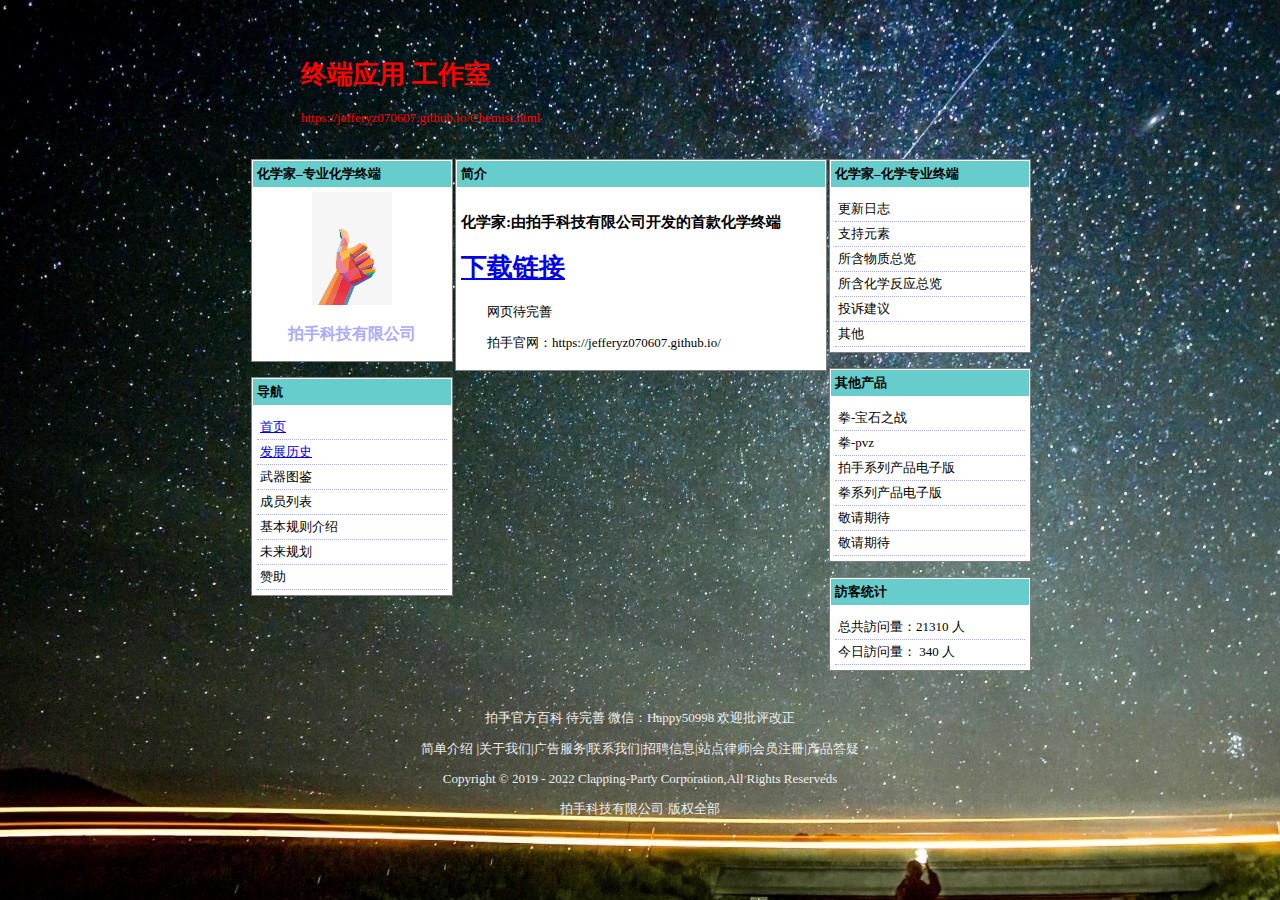
<file: Chemist.html>
<!DOCTYPE html>
<html xmlns="https://jefferyz070607.github.io/" lang="en">

<head>
    <meta http-equiv="Content-Type" content="text/html; charset=utf-8" />
    <title>化学家–专业化学终端</title>
    <link href="clap.css" rel="stylesheet" type="text/css" />
</head>

<body>
    <div class="container">
        <div class="header">
            <h1>
                <font color="red">终端应用 工作室</font>
            </h1>
            <p>
                <font color="red">https://jefferyz070607.github.io/Chemist.html</font>
            </p>
        </div>
        <div class="content">
            <div class="sidebarLeft">
                <div class="frame">
                    <div class="title">化学家–专业化学终端</div>
                    <div style="text-align: center;">
                        <img src="images/bbq.jpeg" width="80px" />
                        <p style="font-size: 1.2em;color: #aaf;font-weight: bold;">拍手科技有限公司</p>
                    </div>
                </div>
                <div class="frame">
                    <div class="title">导航</div>
                    <ul class="list">
                        <li><a href="https://jefferyz070607.github.io/">首页</a></li>
                        <li><a href="clap-history.html">发展历史</a></li>
                        <li>武器图鉴</li>
                        <li>成员列表</li>
                        <li>基本规则介绍</li>
                        <li>未来规划</li>
                        <li>赞助</li>
                    </ul>
                </div>
            </div>
            <div class="sidebarRight">
                <div class="frame">
                    <div class="title">化学家–化学专业终端</div>
                    <ul class="list">
                        <li>更新日志</li>
                        <li>支持元素</li>
                        <li>所含物质总览</li>
                        <li>所含化学反应总览</li>
                        <li>投诉建议</li>
                        <li>其他</li>
                    </ul>
                </div>
                <div class="frame">
                    <div class="title">其他产品</div>
                    <ul class="list">
                        <li>拳-宝石之战</li>
                        <li>拳-pvz</li>
                        <li>拍手系列产品电子版</li>
                        <li>拳系列产品电子版</li>
                        <li>敬请期待</li>
                        <li>敬请期待</li>
                    </ul>
                </div>
                <div class="frame">
                    <div class="title">訪客统计</div>
                    <ul class="list">
                        <li>总共訪问量：21310 人</li>
                        <li>今日訪问量： 340 人</li>
                    </ul>
                </div>
            </div>
            <div class="mainContent">
                <div class="frame">
                    <div class="title">简介</div>
                    <div style="padding: 5px;">
                        <h3>化学家:由拍手科技有限公司开发的首款化学终端</h3>
                        <h1><a href="https://jefferyz070607.github.io/Chemist_v0.0.zip">下载链接</a></h1>
                        <p style="text-indent: 2em;">网页待完善

                        </p>
                        <p style="text-indent: 2em;">拍手官网：https://jefferyz070607.github.io/</p>
                    </div>
                </div>
            </div>
            <div class="footer">
                <p>拍手官方百科 待完善 微信：Happy50998 欢迎批评改正</p>
                <p>简单介绍 |关于我们|广告服务|联系我们|招聘信息|站点律师|会员注冊|产品答疑 </p>
                <p>Copyright &copy; 2019 - 2022 Clapping-Party Corporation,All Rights Reserveds</p>
                <p>拍手科技有限公司 版权全部</p>
            </div>
        </div>
    </div>
</body>

</html>
</file>
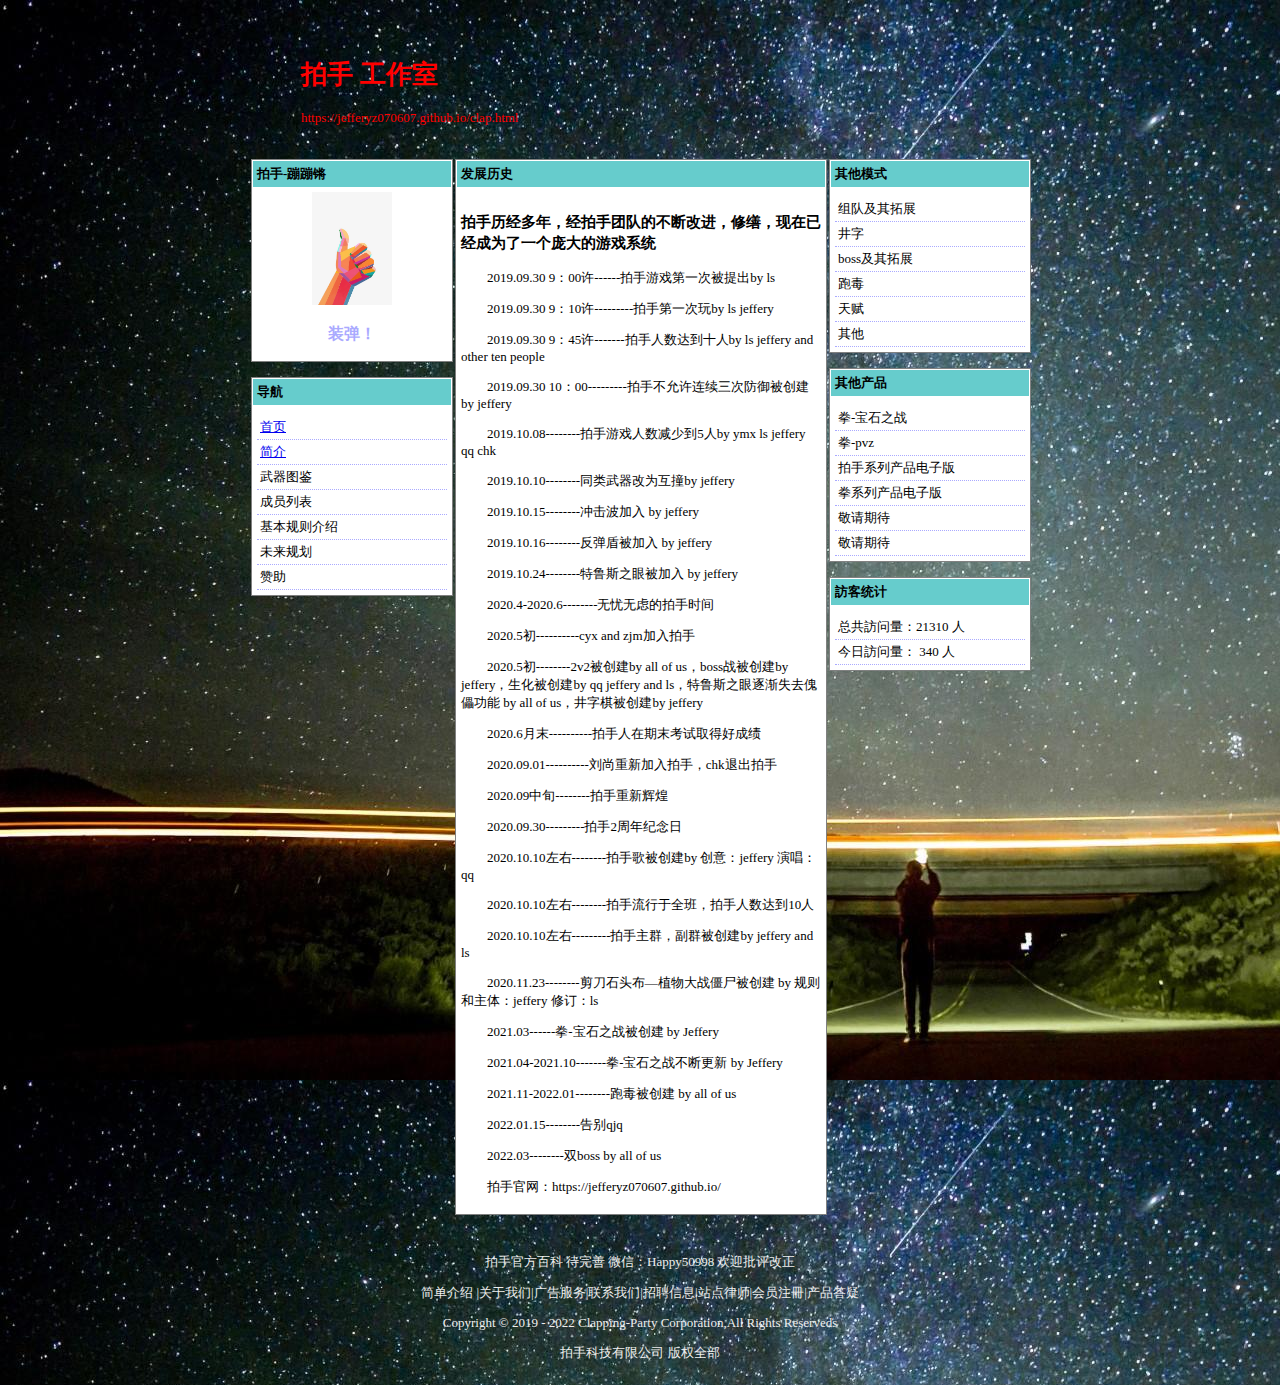
<file: clap-history.html>
<!DOCTYPE html>
<html xmlns="https://jefferyz070607.github.io/" lang="en">
<head>
<meta http-equiv="Content-Type" content="text/html; charset=utf-8" />
<title>拍手-蹦蹦锵</title>
<link href="clap.css" rel="stylesheet" type="text/css" />
</head>
<body>
<div class="container">
<div class="header">
<h1><font color="red">拍手 工作室</font></h1>
<p><font color="red">https://jefferyz070607.github.io/clap.html</font></p>
</div>
<div class="content">
<div class="sidebarLeft">
<div class="frame">
<div class="title">拍手-蹦蹦锵</div>
<div style="text-align: center;">
<img src="images/bbq.jpeg" width="80px"/>
<p style="font-size: 1.2em;color: #aaf;font-weight: bold;">装弹！</p>
</div>
</div>
<div class="frame">
<div class="title">导航</div>
<ul class="list">
<li><a href="https://jefferyz070607.github.io/">首页</a></li>
<li><a href="clap.html">简介</a></li>
<li>武器图鉴</li>
<li>成员列表</li>
<li>基本规则介绍</li>
<li>未来规划</li>
<li>赞助</li>
</ul>
</div>
</div>
<div class="sidebarRight">
<div class="frame">
<div class="title">其他模式</div>
<ul class="list">
<li>组队及其拓展</li>
<li>井字</li>
<li>boss及其拓展</li>
<li>跑毒</li>
<li>天赋</li>
<li>其他</li>
</ul>
</div>
<div class="frame">
<div class="title">其他产品</div>
<ul class="list">
<li>拳-宝石之战</li>
<li>拳-pvz</li>
<li>拍手系列产品电子版</li>
<li>拳系列产品电子版</li>
<li>敬请期待</li>
<li>敬请期待</li> 
</ul>
</div>
<div class="frame">
<div class="title">訪客统计</div>
<ul class="list">
<li>总共訪问量：21310 人</li>
<li>今日訪问量： 340 人</li>
</ul>
</div>
</div>
<div class="mainContent">
<div class="frame">
<div class="title">发展历史</div>
<div style="padding: 5px;">
<h3>拍手历经多年，经拍手团队的不断改进，修缮，现在已经成为了一个庞大的游戏系统</h3>
<p style="text-indent: 2em;">2019.09.30 9：00许------拍手游戏第一次被提出by ls
<p style="text-indent: 2em;">2019.09.30 9：10许---------拍手第一次玩by ls jeffery
<p style="text-indent: 2em;">2019.09.30 9：45许-------拍手人数达到十人by ls jeffery and other ten people
<p style="text-indent: 2em;">2019.09.30 10：00---------拍手不允许连续三次防御被创建 by jeffery
<p style="text-indent: 2em;">2019.10.08--------拍手游戏人数减少到5人by ymx ls jeffery qq chk
<p style="text-indent: 2em;">2019.10.10--------同类武器改为互撞by jeffery
<p style="text-indent: 2em;">2019.10.15--------冲击波加入 by jeffery
<p style="text-indent: 2em;">2019.10.16--------反弹盾被加入 by jeffery
<p style="text-indent: 2em;">2019.10.24--------特鲁斯之眼被加入 by jeffery
<p style="text-indent: 2em;">2020.4-2020.6--------无忧无虑的拍手时间
<p style="text-indent: 2em;">2020.5初----------cyx and zjm加入拍手
<p style="text-indent: 2em;">2020.5初--------2v2被创建by all of us，boss战被创建by jeffery，生化被创建by qq jeffery and ls，特鲁斯之眼逐渐失去傀儡功能 by all of us，井字棋被创建by jeffery
<p style="text-indent: 2em;">2020.6月末----------拍手人在期末考试取得好成绩
<p style="text-indent: 2em;">2020.09.01----------刘尚重新加入拍手，chk退出拍手
<p style="text-indent: 2em;">2020.09中旬--------拍手重新辉煌
<p style="text-indent: 2em;">2020.09.30---------拍手2周年纪念日
<p style="text-indent: 2em;">2020.10.10左右--------拍手歌被创建by 创意：jeffery 演唱：qq
<p style="text-indent: 2em;">2020.10.10左右--------拍手流行于全班，拍手人数达到10人
<p style="text-indent: 2em;">2020.10.10左右---------拍手主群，副群被创建by jeffery and ls
<p style="text-indent: 2em;">2020.11.23--------剪刀石头布—植物大战僵尸被创建 by 规则和主体：jeffery 修订：ls
<p style="text-indent: 2em;">2021.03------拳-宝石之战被创建 by Jeffery
<p style="text-indent: 2em;">2021.04-2021.10-------拳-宝石之战不断更新 by Jeffery
<p style="text-indent: 2em;">2021.11-2022.01--------跑毒被创建 by all of us
<p style="text-indent: 2em;">2022.01.15--------告别qjq
<p style="text-indent: 2em;">2022.03--------双boss by all of us</p>

</p>
<p style="text-indent: 2em;">拍手官网：https://jefferyz070607.github.io/</p>
</div>
</div>
</div>
<div class="footer">
<p>拍手官方百科 待完善 微信：Happy50998 欢迎批评改正</p>
<p>简单介绍 |关于我们|广告服务|联系我们|招聘信息|站点律师|会员注冊|产品答疑 </p>
<p>Copyright &copy; 2019 - 2022 Clapping-Party Corporation,All Rights Reserveds</p>
<p>拍手科技有限公司 版权全部</p>
</div>
</div>
</div>
</body>
</html>
</file>
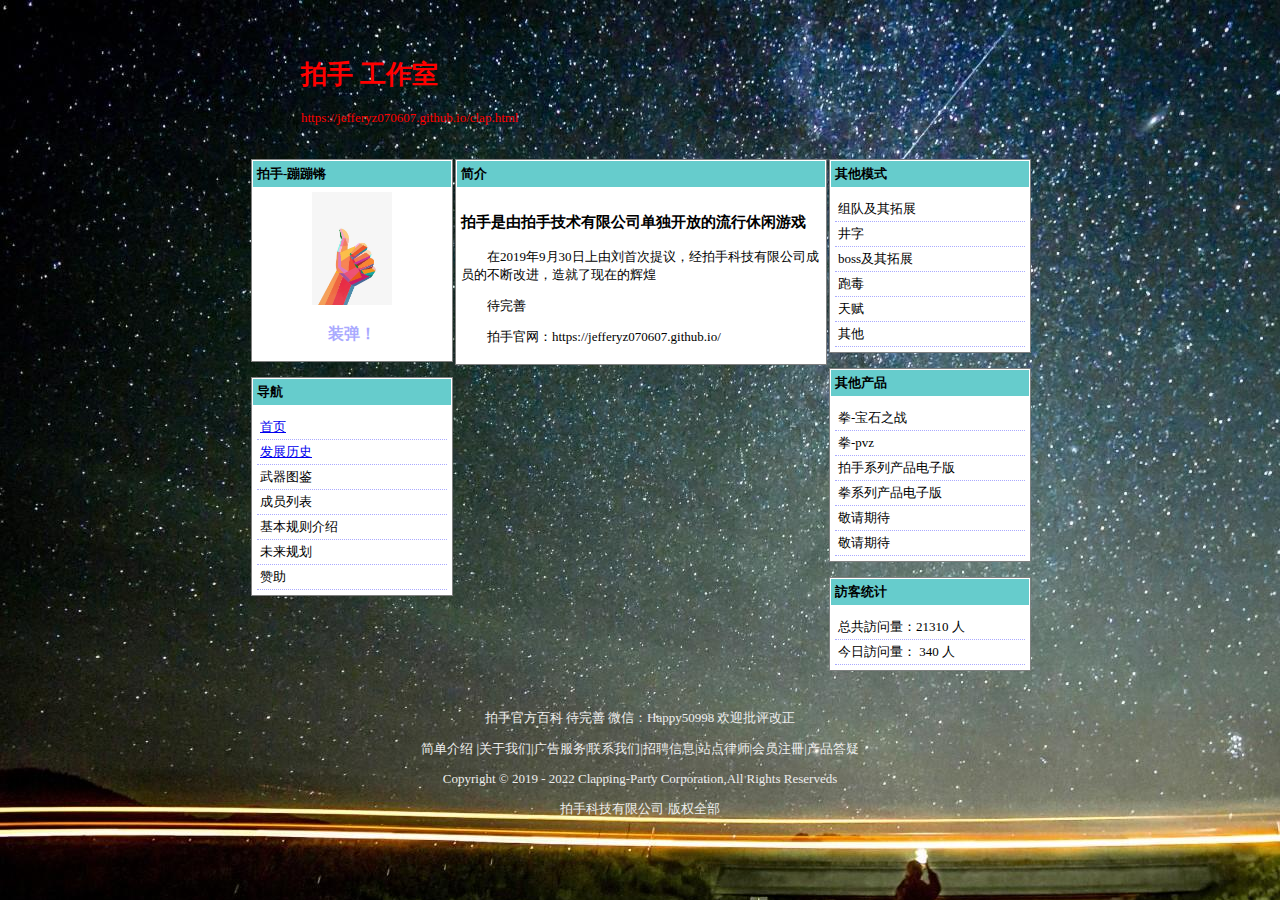
<file: clap.html>
<!DOCTYPE html>
<html xmlns="https://jefferyz070607.github.io/" lang="en">

<head>
    <meta http-equiv="Content-Type" content="text/html; charset=utf-8" />
    <title>拍手-蹦蹦锵</title>
    <link href="clap.css" rel="stylesheet" type="text/css" />
</head>

<body>
    <div class="container">
        <div class="header">
            <h1>
                <font color="red">拍手 工作室</font>
            </h1>
            <p>
                <font color="red">https://jefferyz070607.github.io/clap.html</font>
            </p>
        </div>
        <div class="content">
            <div class="sidebarLeft">
                <div class="frame">
                    <div class="title">拍手-蹦蹦锵</div>
                    <div style="text-align: center;">
                        <img src="images/bbq.jpeg" width="80px" />
                        <p style="font-size: 1.2em;color: #aaf;font-weight: bold;">装弹！</p>
                    </div>
                </div>
                <div class="frame">
                    <div class="title">导航</div>
                    <ul class="list">
                        <li><a href="https://jefferyz070607.github.io/">首页</a></li>
                        <li><a href="clap-history.html">发展历史</a></li>
                        <li>武器图鉴</li>
                        <li>成员列表</li>
                        <li>基本规则介绍</li>
                        <li>未来规划</li>
                        <li>赞助</li>
                    </ul>
                </div>
            </div>
            <div class="sidebarRight">
                <div class="frame">
                    <div class="title">其他模式</div>
                    <ul class="list">
                        <li>组队及其拓展</li>
                        <li>井字</li>
                        <li>boss及其拓展</li>
                        <li>跑毒</li>
                        <li>天赋</li>
                        <li>其他</li>
                    </ul>
                </div>
                <div class="frame">
                    <div class="title">其他产品</div>
                    <ul class="list">
                        <li>拳-宝石之战</li>
                        <li>拳-pvz</li>
                        <li>拍手系列产品电子版</li>
                        <li>拳系列产品电子版</li>
                        <li>敬请期待</li>
                        <li>敬请期待</li>
                    </ul>
                </div>
                <div class="frame">
                    <div class="title">訪客统计</div>
                    <ul class="list">
                        <li>总共訪问量：21310 人</li>
                        <li>今日訪问量： 340 人</li>
                    </ul>
                </div>
            </div>
            <div class="mainContent">
                <div class="frame">
                    <div class="title">简介</div>
                    <div style="padding: 5px;">
                        <h3>拍手是由拍手技术有限公司单独开放的流行休闲游戏</h3>
                        <p style="text-indent: 2em;">在2019年9月30日上由刘首次提议，经拍手科技有限公司成员的不断改进，造就了现在的辉煌</p>
                        <p style="text-indent: 2em;">待完善

                        </p>
                        <p style="text-indent: 2em;">拍手官网：https://jefferyz070607.github.io/</p>
                    </div>
                </div>
            </div>
            <div class="footer">
                <p>拍手官方百科 待完善 微信：Happy50998 欢迎批评改正</p>
                <p>简单介绍 |关于我们|广告服务|联系我们|招聘信息|站点律师|会员注冊|产品答疑 </p>
                <p>Copyright &copy; 2019 - 2022 Clapping-Party Corporation,All Rights Reserveds</p>
                <p>拍手科技有限公司 版权全部</p>
            </div>
        </div>
    </div>
</body>

</html>
</file>
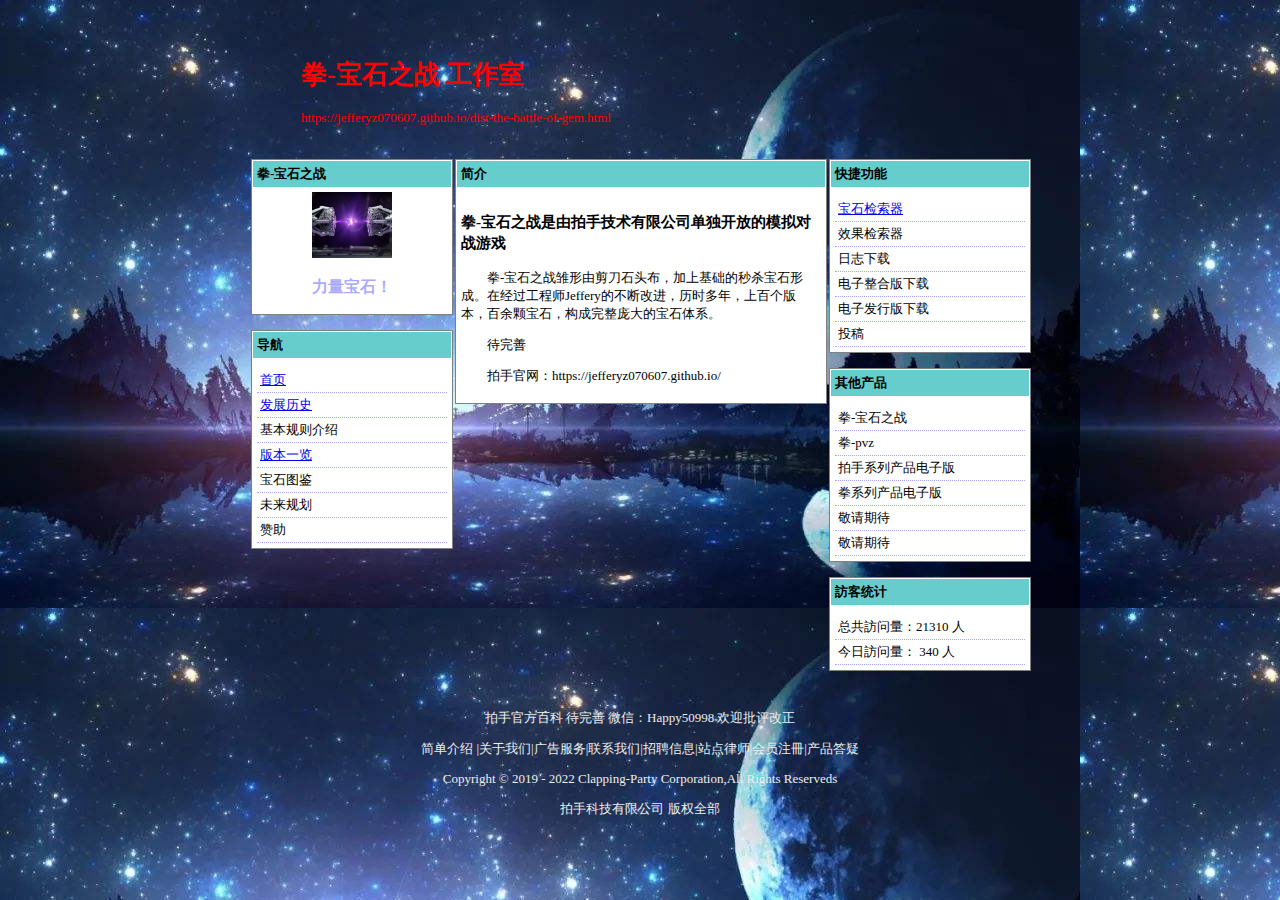
<file: dist-the-battle-of-gem.html>
<!DOCTYPE html>
<html xmlns="https://jefferyz070607.github.io/" lang="en">
<head>
<meta http-equiv="Content-Type" content="text/html; charset=utf-8" />
<title>拳-宝石之战</title>
<link href="dist-the-battle-of-gem.css" rel="stylesheet" type="text/css" />
</head>
<body>
<div class="container">
<div class="header">
<h1><font color="red">拳-宝石之战 工作室</font></h1>
<p><font color="red">https://jefferyz070607.github.io/dist-the-battle-of-gem.html</font></p>
</div>
<div class="content">
<div class="sidebarLeft">
<div class="frame">
<div class="title">拳-宝石之战</div>
<div style="text-align: center;">
<img src="images/gem.jpeg" width="80px"/>
<p style="font-size: 1.2em;color: #aaf;font-weight: bold;">力量宝石！</p>
</div>
</div>
<div class="frame">
<div class="title">导航</div>
<ul class="list">
<li><a href="https://jefferyz070607.github.io/">首页</a></li>
<li><a href="clap-history.html">发展历史</a></li>
<li>基本规则介绍</li>
<li><a href="version.html">版本一览</a></li>
<li>宝石图鉴</li>
<li>未来规划</li>
<li>赞助</li>
</ul>
</div>
</div>
<div class="sidebarRight">
<div class="frame">
<div class="title">快捷功能</div>
<ul class="list">
<li><a href="gem-search.html">宝石检索器</a></li>
<li>效果检索器</li>
<li>日志下载</li>
<li>电子整合版下载</li>
<li>电子发行版下载</li>
<li>投稿</li>
</ul>
</div>
<div class="frame">
<div class="title">其他产品</div>
<ul class="list">
<li>拳-宝石之战</li>
<li>拳-pvz</li>
<li>拍手系列产品电子版</li>
<li>拳系列产品电子版</li>
<li>敬请期待</li>
<li>敬请期待</li> 
</ul>
</div>
<div class="frame">
<div class="title">訪客统计</div>
<ul class="list">
<li>总共訪问量：21310 人</li>
<li>今日訪问量： 340 人</li>
</ul>
</div>
</div>
<div class="mainContent">
<div class="frame">
<div class="title">简介</div>
<div style="padding: 5px;">
<h3>拳-宝石之战是由拍手技术有限公司单独开放的模拟对战游戏</h3>
<p style="text-indent: 2em;">拳-宝石之战雏形由剪刀石头布，加上基础的秒杀宝石形成。在经过工程师Jeffery的不断改进，历时多年，上百个版本，百余颗宝石，构成完整庞大的宝石体系。</p>
<p style="text-indent: 2em;">待完善

</p>
<p style="text-indent: 2em;">拍手官网：https://jefferyz070607.github.io/</p>
</div>
</div>
</div>
<div class="footer">
<p>拍手官方百科 待完善 微信：Happy50998 欢迎批评改正</p>
<p>简单介绍 |关于我们|广告服务|联系我们|招聘信息|站点律师|会员注冊|产品答疑 </p>
<p>Copyright &copy; 2019 - 2022 Clapping-Party Corporation,All Rights Reserveds</p>
<p>拍手科技有限公司 版权全部</p>
</div>
</div>
</div>
</body>
</html>
</file>
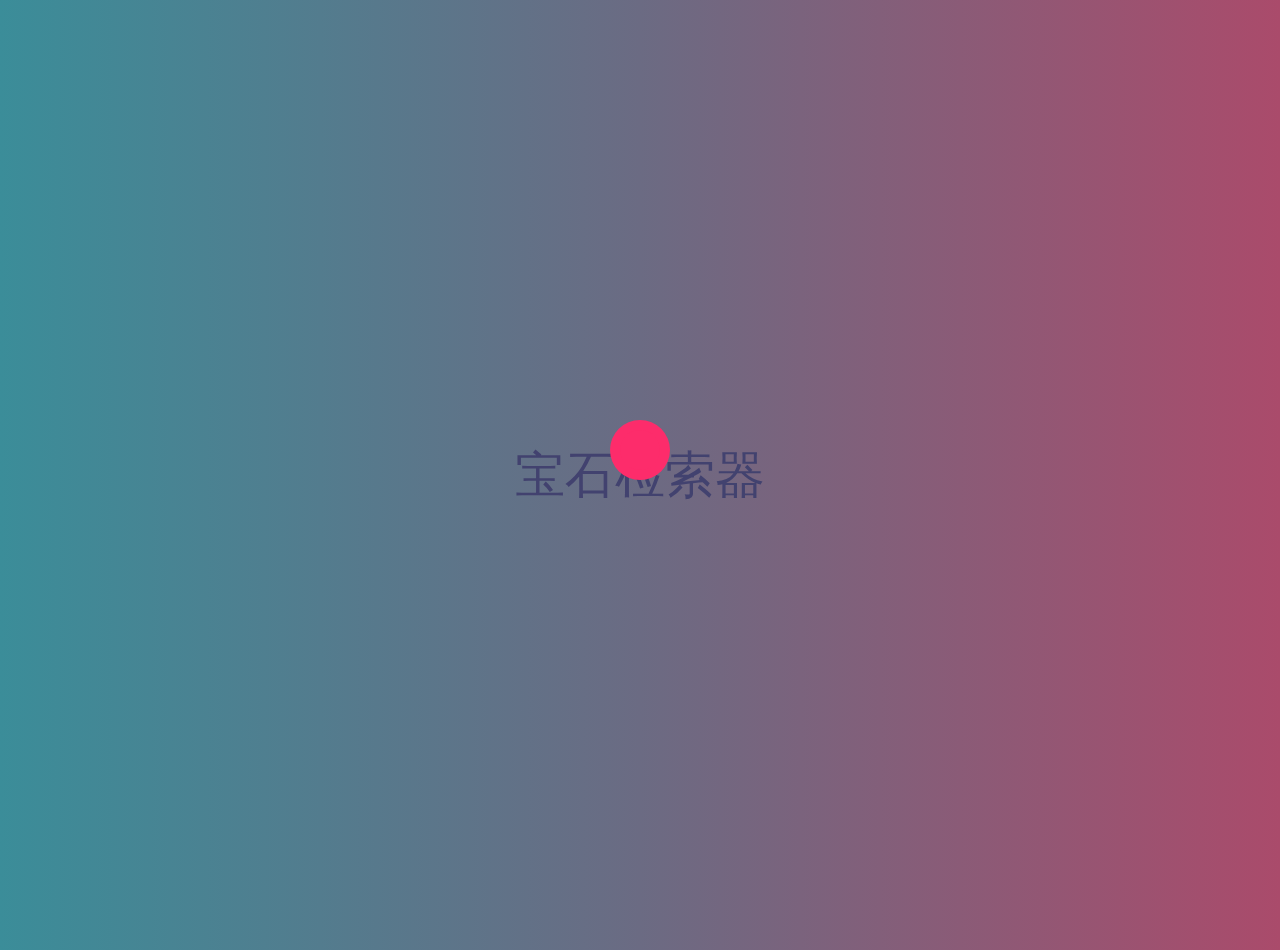
<file: gem-search.html>
<!DOCTYPE html>
<html lang="en" dir="ltr">

<head>
    <meta charset="utf-8">
    <title> 宝石检索器 </title>
    <link rel="stylesheet" href="http://at.alicdn.com/t/font_1309180_m0vigzfu7y.css">
    <style type="text/css">
        .bod1 {
            background: #aa4b6b;
            /* fallback for old browsers */
            background: -webkit-linear-gradient(to right, #3b8d99, #6b6b83, #aa4b6b);
            /* Chrome 10-25, Safari 5.1-6 */
            background: linear-gradient(to right, #3b8d99, #6b6b83, #aa4b6b);
            /* W3C, IE 10+/ Edge, Firefox 16+, Chrome 26+, Opera 12+, Safari 7+ */
        }
        
        .search-box {
            position: absolute;
            top: 50%;
            left: 50%;
            transform: translate( -50%, -50%);
            background: #FD2C6B;
            height: 40px;
            border-radius: 30px;
            /*圆角边框*/
            padding: 10px;
        }
        
        .search-box:hover>.search-text {
            width: 400px;
        }
        
        .search-box:hover>.search-btn {
            background: white;
            color: #26087b;
        }
        
        .search-btn {
            color: white;
            float: right;
            width: 40px;
            height: 40px;
            border-radius: 50%;
            background: #FD2C6B;
            display: flex;
            justify-content: center;
            align-items: center;
            transition: 0.5s;
        }
        
        .search-text {
            border: none;
            background: none;
            outline: none;
            float: left;
            padding: 0;
            color: white;
            font-size: 20px;
            font-family: "Microsoft YaHei UI Light";
            transition: 0.5s;
            line-height: 40px;
            width: 0px;
        }
    </style>
    <style>
        #demo {
            text-align: center;
            height: "1000px";
            width: "1000px";
            line-height: 850px;
            font-size: 50px;
        }
    </style>
</head>

<body class="bod1">
    <div id="demo">
        <p>
            <font color="#42426F">宝石检索器</font>
        </p>
    </div>
    <div class="search-box">
        <input class="search-text" id="inputs" value="" placeholder="请输入您想查询的宝石">
        <a class="search-btn" onclick="myFunction()">
            <i class="iconfont iconchazhao"></i>
        </a>

    </div>
    <script>
        function isInArray(arr, value) {
            for (var i = 0; i < arr.length; i++) {
                if (value == arr[i]) {
                    return true;
                }
            }
            return false;
        }

        function myFunction() {
            var x, text;

            // 获取 id="numb" 的值
            x = document.getElementById("inputs").value;
            var arr = ["力量宝石", "空间宝石", "不死宝石", "生命宝石", "时间宝石", "泰坦宝石", "傀儡宝石", "虚无宝石", "灰烬宝石", "护卫宝石", "幻境宝石", "亡灵宝石", "剧毒宝石", "末影宝石", "置换宝石", "饥饿宝石", "双倍宝石", "蠕变宝石", "涅槃宝石", "纯净宝石", "毁灭宝石", "荆棘宝石", "金属宝、、石"]
            if (isInArray(arr, x) == true) {
                y = x;
                ur = "https://jefferyz070607.github.io/gems/";
                url = ur + y + ".html";
                location.href = url;
            } else {
                alert("您输入的宝石不存在");
            }
        }
    </script>
</body>

</html>
</file>
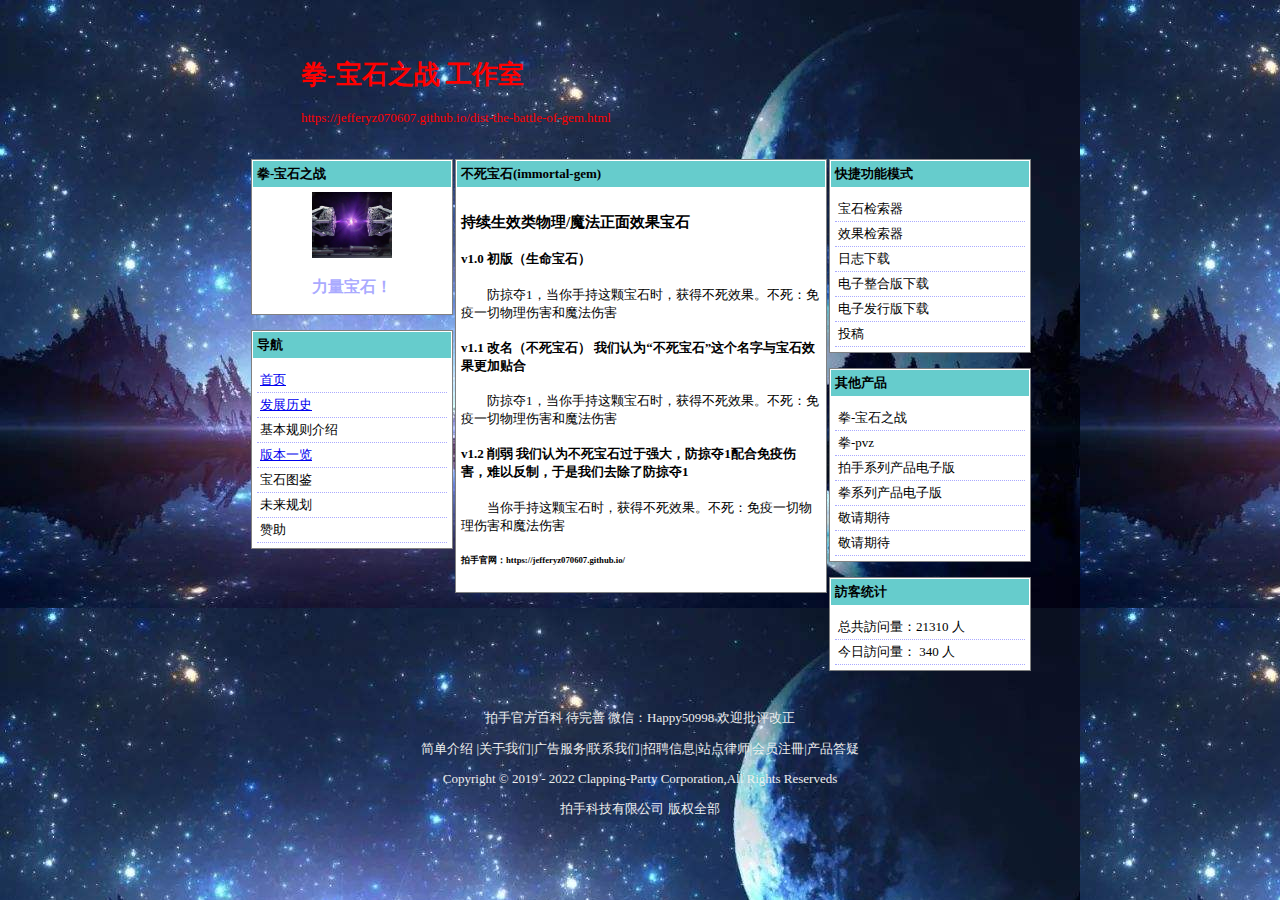
<file: immortal-gem.html>
<!DOCTYPE html>
<html xmlns="https://jefferyz070607.github.io/" lang="en">
<head>
<meta http-equiv="Content-Type" content="text/html; charset=utf-8" />
<title>拳-宝石之战</title>
<link href="dist-the-battle-of-gem.css" rel="stylesheet" type="text/css" />
</head>
<body>
<div class="container">
<div class="header">
<h1><font color="red">拳-宝石之战 工作室</font></h1>
<p><font color="red">https://jefferyz070607.github.io/dist-the-battle-of-gem.html</font></p>
</div>
<div class="content">
<div class="sidebarLeft">
<div class="frame">
<div class="title">拳-宝石之战</div>
<div style="text-align: center;">
<img src="images/gem.jpeg" width="80px"/>
<p style="font-size: 1.2em;color: #aaf;font-weight: bold;">力量宝石！</p>
</div>
</div>
<div class="frame">
<div class="title">导航</div>
<ul class="list">
<li><a href="https://jefferyz070607.github.io/">首页</a></li>
<li><a href="clap-history.html">发展历史</a></li>
<li>基本规则介绍</li>
<li><a href="version.html">版本一览</a></li>
<li>宝石图鉴</li>
<li>未来规划</li>
<li>赞助</li>
</ul>
</div>
</div>
<div class="sidebarRight">
<div class="frame">
<div class="title">快捷功能模式</div>
<ul class="list">
<li>宝石检索器</li>
<li>效果检索器</li>
<li>日志下载</li>
<li>电子整合版下载</li>
<li>电子发行版下载</li>
<li>投稿</li>
</ul>
</div>
<div class="frame">
<div class="title">其他产品</div>
<ul class="list">
<li>拳-宝石之战</li>
<li>拳-pvz</li>
<li>拍手系列产品电子版</li>
<li>拳系列产品电子版</li>
<li>敬请期待</li>
<li>敬请期待</li> 
</ul>
</div>
<div class="frame">
<div class="title">訪客统计</div>
<ul class="list">
<li>总共訪问量：21310 人</li>
<li>今日訪问量： 340 人</li>
</ul>
</div>
</div>
<div class="mainContent">
<div class="frame">
<div class="title">不死宝石(immortal-gem)</div>
<div style="padding: 5px;">
<h3>持续生效类物理/魔法正面效果宝石</h3>
<h4>v1.0 初版（生命宝石）</h4>
<p style="text-indent: 2em;">防掠夺1，当你手持这颗宝石时，获得不死效果。不死：免疫一切物理伤害和魔法伤害
<h4>v1.1 改名（不死宝石） 我们认为“不死宝石”这个名字与宝石效果更加贴合</h4>
<p style="text-indent: 2em;">防掠夺1，当你手持这颗宝石时，获得不死效果。不死：免疫一切物理伤害和魔法伤害
<h4>v1.2 削弱 我们认为不死宝石过于强大，防掠夺1配合免疫伤害，难以反制，于是我们去除了防掠夺1</h4>
<p style="text-indent: 2em;">当你手持这颗宝石时，获得不死效果。不死：免疫一切物理伤害和魔法伤害
</p>
<h6>拍手官网：https://jefferyz070607.github.io/</h6>
</div>
</div>
</div>
<div class="footer">
<p>拍手官方百科 待完善 微信：Happy50998 欢迎批评改正</p>
<p>简单介绍 |关于我们|广告服务|联系我们|招聘信息|站点律师|会员注冊|产品答疑 </p>
<p>Copyright &copy; 2019 - 2022 Clapping-Party Corporation,All Rights Reserveds</p>
<p>拍手科技有限公司 版权全部</p>
</div>
</div>
</div>
</body>
</html>
</file>
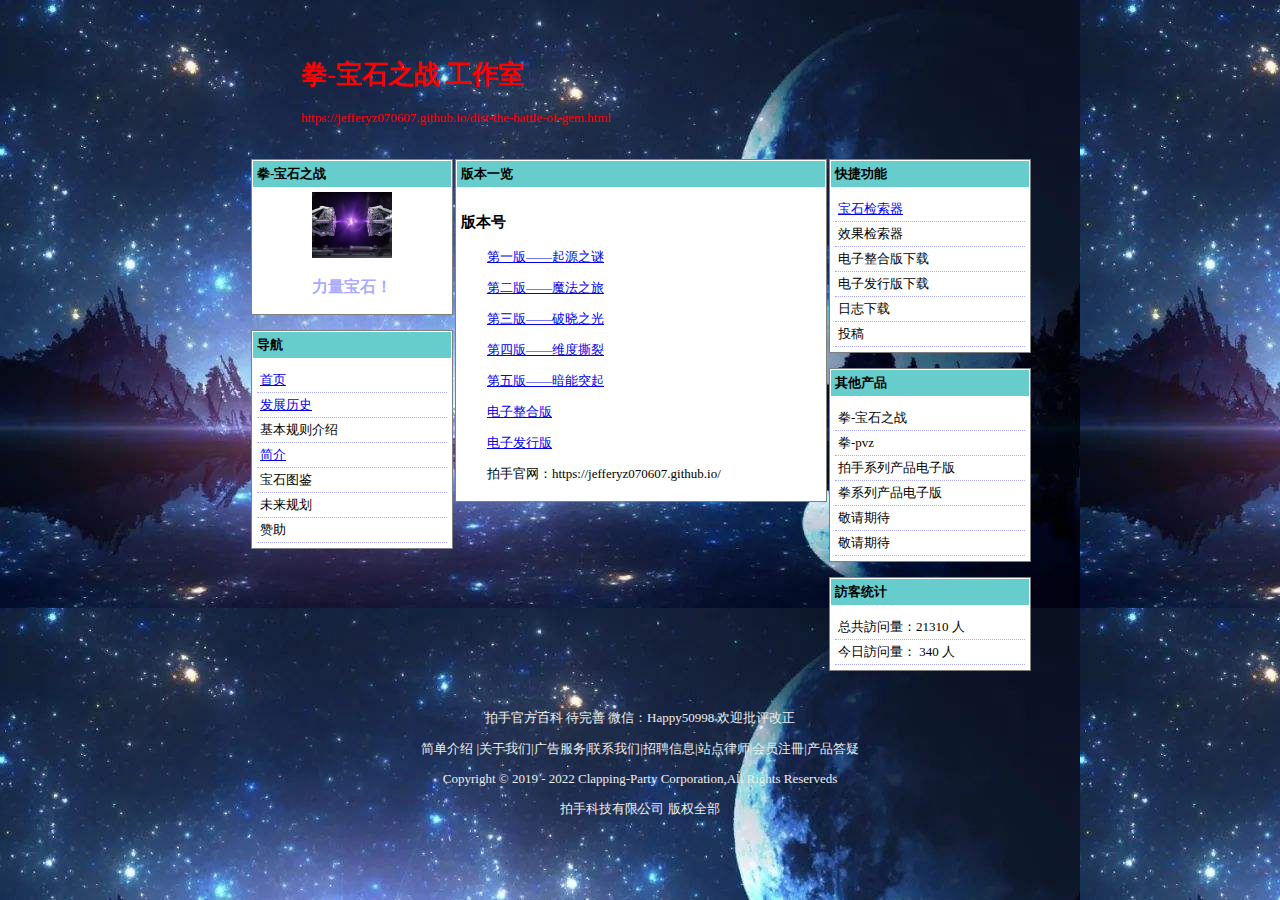
<file: version.html>
<!DOCTYPE html>
<html xmlns="https://jefferyz070607.github.io/" lang="en">

<head>
    <meta http-equiv="Content-Type" content="text/html; charset=utf-8" />
    <title>拳-宝石之战</title>
    <link href="dist-the-battle-of-gem.css" rel="stylesheet" type="text/css" />
</head>

<body>
    <div class="container">
        <div class="header">
            <h1>
                <font color="red">拳-宝石之战 工作室</font>
            </h1>
            <p>
                <font color="red">https://jefferyz070607.github.io/dist-the-battle-of-gem.html</font>
            </p>
        </div>
        <div class="content">
            <div class="sidebarLeft">
                <div class="frame">
                    <div class="title">拳-宝石之战</div>
                    <div style="text-align: center;">
                        <img src="images/gem.jpeg" width="80px" />
                        <p style="font-size: 1.2em;color: #aaf;font-weight: bold;">力量宝石！</p>
                    </div>
                </div>
                <div class="frame">
                    <div class="title">导航</div>
                    <ul class="list">
                        <li><a href="https://jefferyz070607.github.io/">首页</a></li>
                        <li><a href="clap-history.html">发展历史</a></li>
                        <li>基本规则介绍</li>
                        <li><a href="dist-the-battle-of-gem.html">简介</a></li>
                        <li>宝石图鉴</li>
                        <li>未来规划</li>
                        <li>赞助</li>
                    </ul>
                </div>
            </div>
            <div class="sidebarRight">
                <div class="frame">
                    <div class="title">快捷功能</div>
                    <ul class="list">
                        <li><a href="gem-search.html">宝石检索器</a></li>
                        <li>效果检索器</li>
                        <li>电子整合版下载</li>
                        <li>电子发行版下载</li>
                        <li>日志下载</li>
                        <li>投稿</li>
                    </ul>
                </div>
                <div class="frame">
                    <div class="title">其他产品</div>
                    <ul class="list">
                        <li>拳-宝石之战</li>
                        <li>拳-pvz</li>
                        <li>拍手系列产品电子版</li>
                        <li>拳系列产品电子版</li>
                        <li>敬请期待</li>
                        <li>敬请期待</li>
                    </ul>
                </div>
                <div class="frame">
                    <div class="title">訪客统计</div>
                    <ul class="list">
                        <li>总共訪问量：21310 人</li>
                        <li>今日訪问量： 340 人</li>
                    </ul>
                </div>
            </div>
            <div class="mainContent">
                <div class="frame">
                    <div class="title">版本一览</div>
                    <div style="padding: 5px;">
                        <h3>版本号</h3>
                        <p style="text-indent: 2em;"><a href="version1.html">第一版——起源之谜</a></p>
                        <p style="text-indent: 2em;"><a href="version2.html">第二版——魔法之旅</a></p>
                        <p style="text-indent: 2em;"><a href="version3.html">第三版——破晓之光</a></p>
                        <p style="text-indent: 2em;"><a href="version4.html">第四版——维度撕裂</a></p>
                        <p style="text-indent: 2em;"><a href="version5.html">第五版——暗能突起</a></p>
                        <p style="text-indent: 2em;"><a href="version6.html">电子整合版</a></p>
                        <p style="text-indent: 2em;"><a href="version7.html">电子发行版</a></p>

                        </p>
                        <p style="text-indent: 2em;">拍手官网：https://jefferyz070607.github.io/</p>
                    </div>
                </div>
            </div>
            <div class="footer">
                <p>拍手官方百科 待完善 微信：Happy50998 欢迎批评改正</p>
                <p>简单介绍 |关于我们|广告服务|联系我们|招聘信息|站点律师|会员注冊|产品答疑 </p>
                <p>Copyright &copy; 2019 - 2022 Clapping-Party Corporation,All Rights Reserveds</p>
                <p>拍手科技有限公司 版权全部</p>
            </div>
        </div>
    </div>
</body>

</hts 'sss
</file>
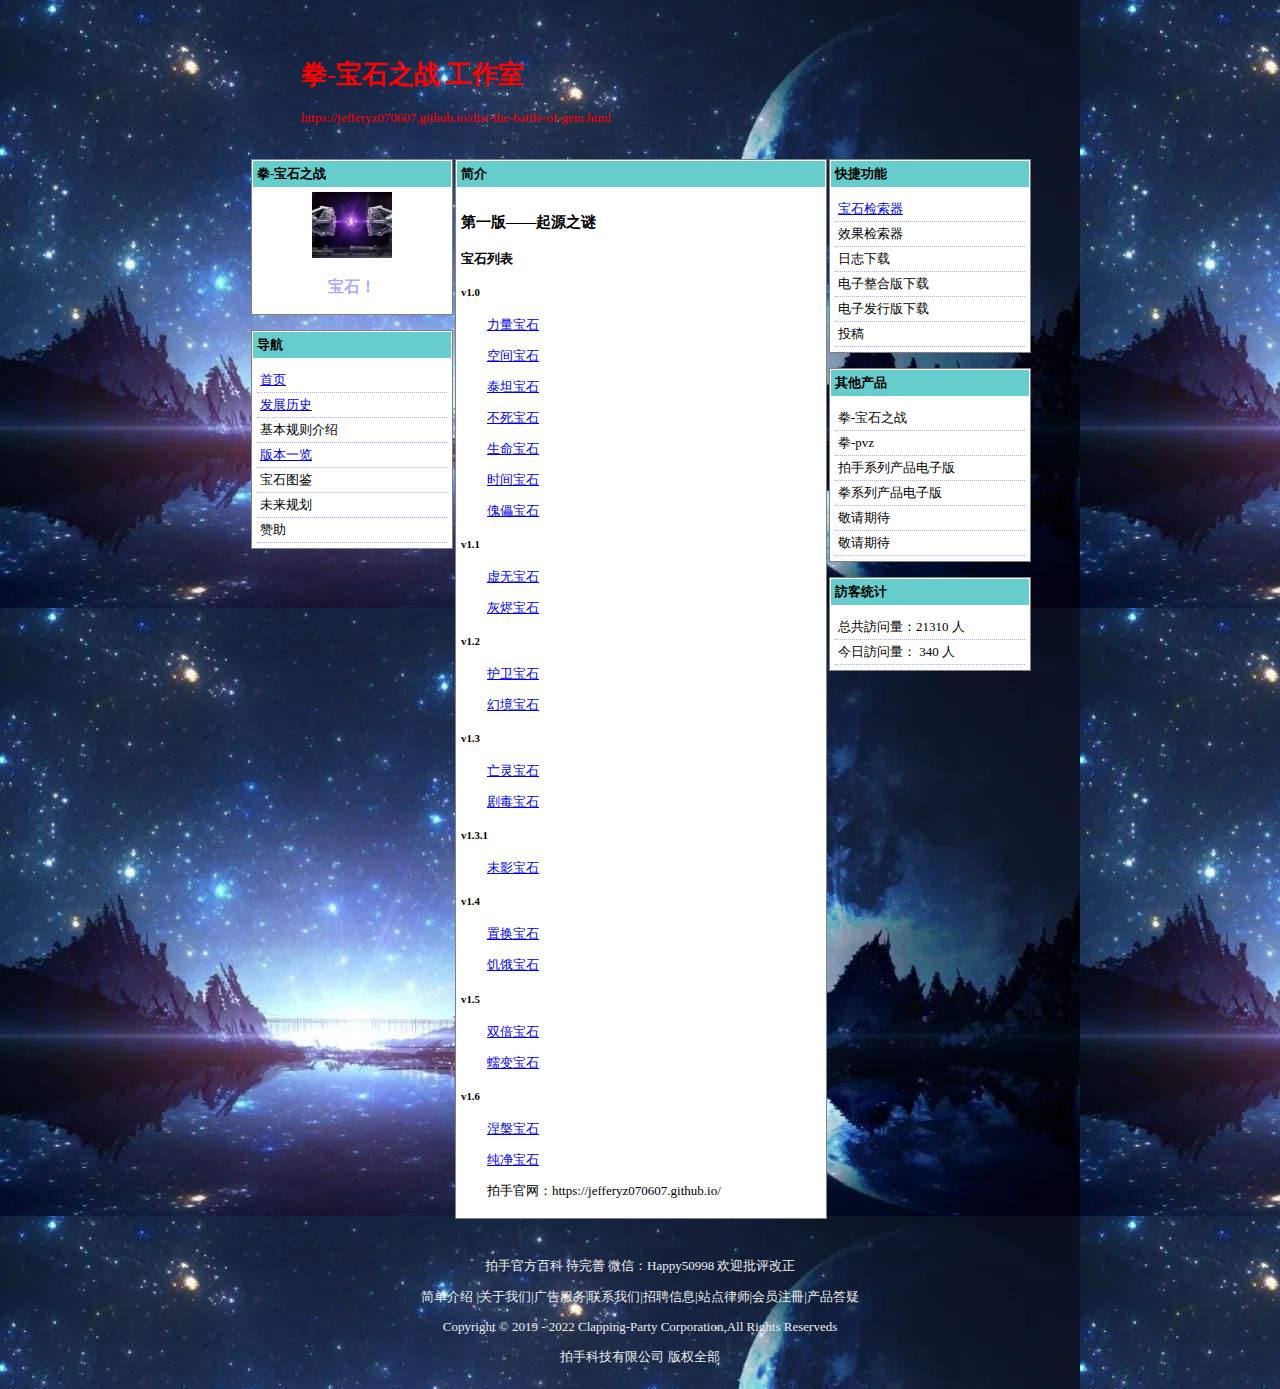
<file: version1.html>
<!DOCTYPE html>















<html xmlns="https://jefferyz070607.github.io/" lang="en">

<head>
    <meta http-equiv="Content-Type" content="text/html; charset=utf-8" />
    <title>拳-宝石之战</title>
    <link href="dist-the-battle-of-gem.css" rel="stylesheet" type="text/css" />
</head>

<body>
    <div class="container">
        <div class="header">
            <h1>
                <font color="red">拳-宝石之战 工作室</font>
            </h1>
            <p>
                <font color="red">https://jefferyz070607.github.io/dist-the-battle-of-gem.html</font>
            </p>
        </div>
        <div class="content">
            <div class="sidebarLeft">
                <div class="frame">
                    <div class="title">拳-宝石之战</div>
                    <div style="text-align: center;">
                        <img src="images/gem.jpeg" width="80px" />
                        <p style="font-size: 1.2em;color: #aaf;font-weight: bold;">宝石！</p>
                    </div>
                </div>
                <div class="frame">
                    <div class="title">导航</div>
                    <ul class="list">
                        <li><a href="https://jefferyz070607.github.io/">首页</a></li>
                        <li><a href="clap-history.html">发展历史</a></li>
                        <li>基本规则介绍</li>
                        <li><a href="version.html">版本一览</a></li>
                        <li>宝石图鉴</li>
                        <li>未来规划</li>
                        <li>赞助</li>
                    </ul>
                </div>
            </div>
            <div class="sidebarRight">
                <div class="frame">
                    <div class="title">快捷功能</div>
                    <ul class="list">
                        <li><a href="gem-search.html">宝石检索器</a></li>
                        <li>效果检索器</li>
                        <li>日志下载</li>
                        <li>电子整合版下载</li>
                        <li>电子发行版下载</li>
                        <li>投稿</li>
                    </ul>
                </div>
                <div class="frame">
                    <div class="title">其他产品</div>
                    <ul class="list">
                        <li>拳-宝石之战</li>
                        <li>拳-pvz</li>
                        <li>拍手系列产品电子版</li>
                        <li>拳系列产品电子版</li>
                        <li>敬请期待</li>
                        <li>敬请期待</li>
                    </ul>
                </div>
                <div class="frame">
                    <div class="title">訪客统计</div>
                    <ul class="list">
                        <li>总共訪问量：21310 人</li>
                        <li>今日訪问量： 340 人</li>
                    </ul>
                </div>
            </div>
            <div class="mainContent">
                <div class="frame">
                    <div class="title">简介</div>
                    <div style="padding: 5px;">
                        <h3>第一版——起源之谜</h3>
                        <h4>宝石列表</h4>
                        <h5>v1.0</h5>
                        <p style="text-indent: 2em;"><a href="gems/力量宝石.html">力量宝石</a></p>
                        <p style="text-indent: 2em;"><a href="gems/空间宝石.html">空间宝石</a></p>
                        <p style="text-indent: 2em;"><a href="gems/泰坦宝石.html">泰坦宝石</a></p>
                        <p style="text-indent: 2em;"><a href="gems/不死宝石.html">不死宝石</a></p>
                        <p style="text-indent: 2em;"><a href="gems/生命宝石.html">生命宝石</a></p>
                        <p style="text-indent: 2em;"><a href="gems/时间宝石.html">时间宝石</a></p>
                        <p style="text-indent: 2em;"><a href="gems/傀儡宝石.html">傀儡宝石</a></p>
                        <h5>v1.1</h5>
                        <p style="text-indent: 2em;"><a href="gems/虚无宝石.html">虚无宝石</a></p>
                        <p style="text-indent: 2em;"><a href="gems/灰烬宝石.html">灰烬宝石</a></p>
                        <h5>v1.2</h5>
                        <p style="text-indent: 2em;"><a href="gems/护卫宝石.html">护卫宝石</a></p>
                        <p style="text-indent: 2em;"><a href="gems/幻境宝石.html">幻境宝石</a></p>
                        <h5>v1.3</h5>
                        <p style="text-indent: 2em;"><a href="gems/亡灵宝石.html">亡灵宝石</a></p>
                        <p style="text-indent: 2em;"><a href="gems/剧毒宝石.html">剧毒宝石</a></p>
                        <h5>v1.3.1</h5>
                        <p style="text-indent: 2em;"><a href="gems/末影宝石.html">末影宝石</a></p>
                        <h5>v1.4</h5>
                        <p style="text-indent: 2em;"><a href="gems/置换宝石.html">置换宝石</a></p>
                        <p style="text-indent: 2em;"><a href="gems/饥饿宝石.html">饥饿宝石</a></p>
                        <h5>v1.5</h5>
                        <p style="text-indent: 2em;"><a href="gems/双倍宝石.html">双倍宝石</a></p>
                        <p style="text-indent: 2em;"><a href="gems/蠕变宝石.html">蠕变宝石</a></p>
                        <h5>v1.6</h5>
                        <p style="text-indent: 2em;"><a href="gems/涅槃宝石.html">涅槃宝石</a></p>
                        <p style="text-indent: 2em;"><a href="gems/纯净宝石.html">纯净宝石</a></p>
                        </p>
                        <p style="text-indent: 2em;">拍手官网：https://jefferyz070607.github.io/</p>
                    </div>
                </div>
            </div>
            <div class="footer">
                <p>拍手官方百科 待完善 微信：Happy50998 欢迎批评改正</p>
                <p>简单介绍 |关于我们|广告服务|联系我们|招聘信息|站点律师|会员注冊|产品答疑 </p>
                <p>Copyright &copy; 2019 - 2022 Clapping-Party Corporation,All Rights Reserveds</p>
                <p>拍手科技有限公司 版权全部</p>
            </div>
        </div>
    </div>
</body>

</html>
</file>
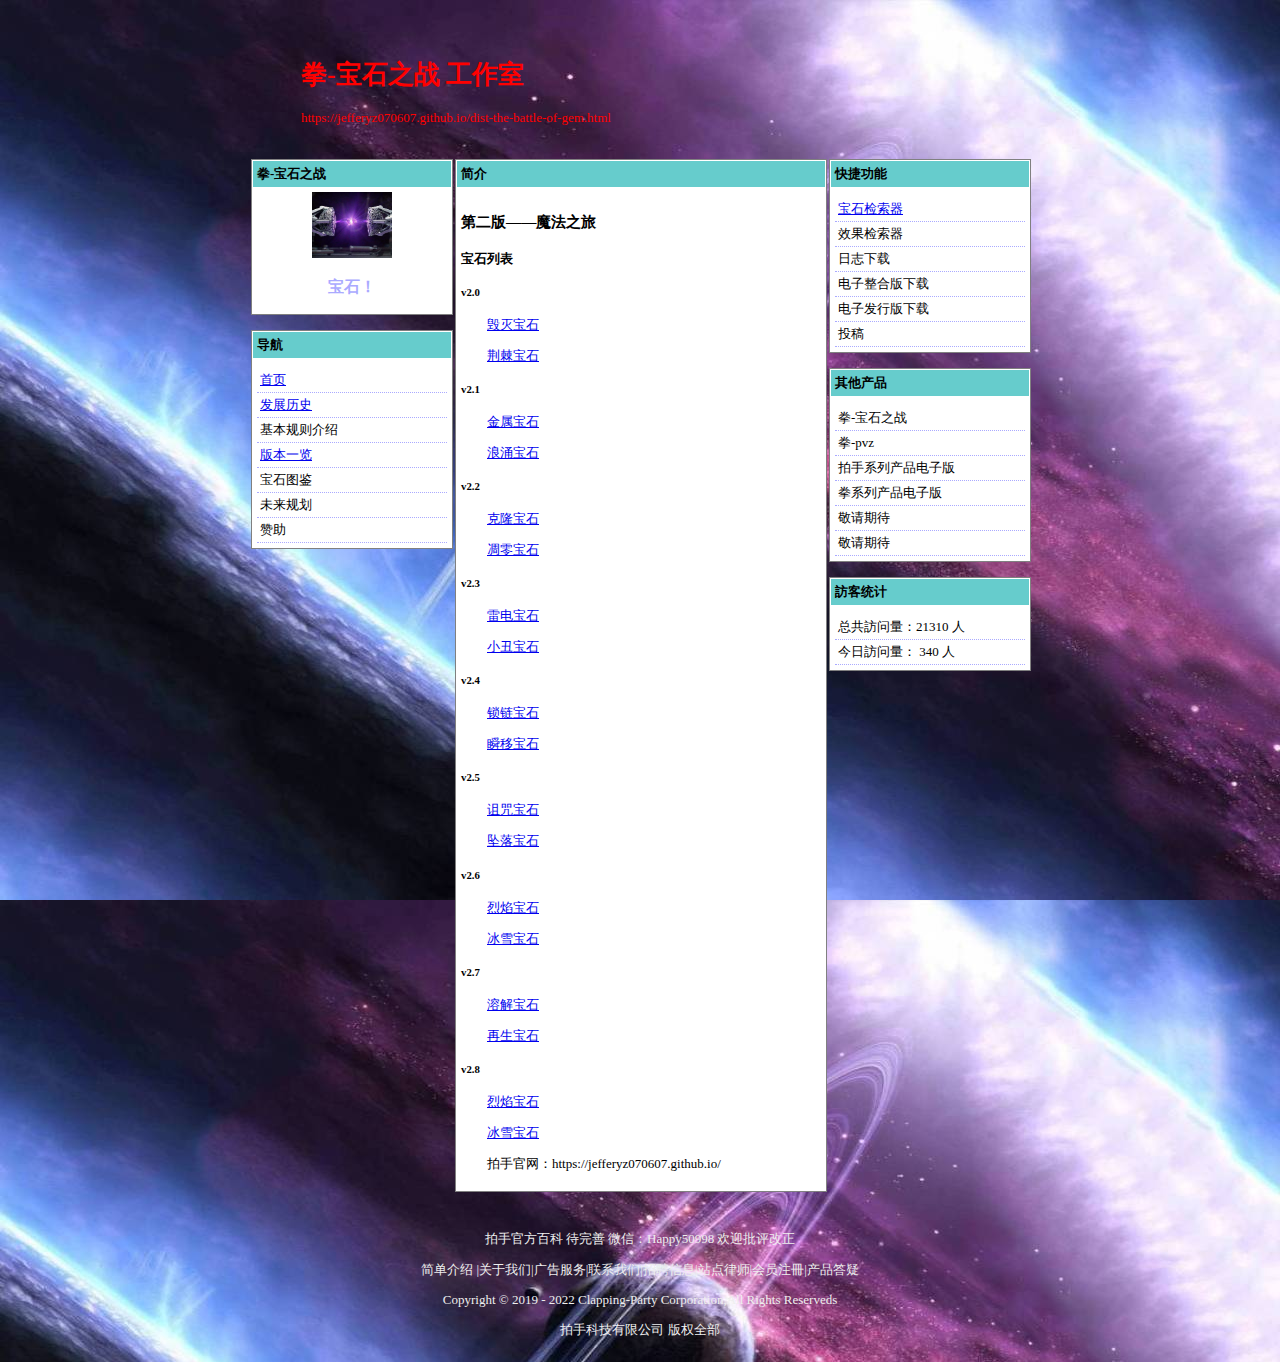
<file: version2.html>
<!DOCTYPE html>

<html xmlns="https://jefferyz070607.github.io/" lang="en">

<head>
    <meta http-equiv="Content-Type" content="text/html; charset=utf-8" />
    <title>拳-宝石之战</title>
    <link href="dist-the-battle-of-gem2.css" rel="stylesheet" type="text/css" />
</head>

<body>
    <div class="container">
        <div class="header">
            <h1>
                <font color="red">拳-宝石之战 工作室</font>
            </h1>
            <p>
                <font color="red">https://jefferyz070607.github.io/dist-the-battle-of-gem.html</font>
            </p>
        </div>
        <div class="content">
            <div class="sidebarLeft">
                <div class="frame">
                    <div class="title">拳-宝石之战</div>
                    <div style="text-align: center;">
                        <img src="images/gem.jpeg" width="80px" />
                        <p style="font-size: 1.2em;color: #aaf;font-weight: bold;">宝石！</p>
                    </div>
                </div>
                <div class="frame">
                    <div class="title">导航</div>
                    <ul class="list">
                        <li><a href="https://jefferyz070607.github.io/">首页</a></li>
                        <li><a href="clap-history.html">发展历史</a></li>
                        <li>基本规则介绍</li>
                        <li><a href="version.html">版本一览</a></li>
                        <li>宝石图鉴</li>
                        <li>未来规划</li>
                        <li>赞助</li>
                    </ul>
                </div>
            </div>
            <div class="sidebarRight">
                <div class="frame">
                    <div class="title">快捷功能</div>
                    <ul class="list">
                        <li><a href="gem-search.html">宝石检索器</a></li>
                        <li>效果检索器</li>
                        <li>日志下载</li>
                        <li>电子整合版下载</li>
                        <li>电子发行版下载</li>
                        <li>投稿</li>
                    </ul>
                </div>
                <div class="frame">
                    <div class="title">其他产品</div>
                    <ul class="list">
                        <li>拳-宝石之战</li>
                        <li>拳-pvz</li>
                        <li>拍手系列产品电子版</li>
                        <li>拳系列产品电子版</li>
                        <li>敬请期待</li>
                        <li>敬请期待</li>
                    </ul>
                </div>
                <div class="frame">
                    <div class="title">訪客统计</div>
                    <ul class="list">
                        <li>总共訪问量：21310 人</li>
                        <li>今日訪问量： 340 人</li>
                    </ul>
                </div>
            </div>
            <div class="mainContent">
                <div class="frame">
                    <div class="title">简介</div>
                    <div style="padding: 5px;">
                        <h3>第二版——魔法之旅</h3>
                        <h4>宝石列表</h4>
                        <h5>v2.0</h5>
                        <p style="text-indent: 2em;"><a href="gems/毁灭宝石.html">毁灭宝石</a></p>
                        <p style="text-indent: 2em;"><a href="gems/荆棘宝石.html">荆棘宝石</a></p>
                        <h5>v2.1</h5>
                        <p style="text-indent: 2em;"><a href="gems/金属宝石.html">金属宝石</a></p>
                        <p style="text-indent: 2em;"><a href="gems/浪涌宝石.html">浪涌宝石</a></p>
                        <h5>v2.2</h5>
                        <p style="text-indent: 2em;"><a href="gems/克隆宝石.html">克隆宝石</a></p>
                        <p style="text-indent: 2em;"><a href="gems/凋零宝石.html">凋零宝石</a></p>
                        <h5>v2.3</h5>
                        <p style="text-indent: 2em;"><a href="gems/雷电宝石.html">雷电宝石</a></p>
                        <p style="text-indent: 2em;"><a href="gems/小丑宝石.html">小丑宝石</a></p>
                        <h5>v2.4</h5>
                        <p style="text-indent: 2em;"><a href="gems/锁链宝石.html">锁链宝石</a></p>
                        <p style="text-indent: 2em;"><a href="gems/瞬移宝石.html">瞬移宝石</a></p>
                        <h5>v2.5</h5>
                        <p style="text-indent: 2em;"><a href="gems/诅咒宝石.html">诅咒宝石</a></p>
                        <p style="text-indent: 2em;"><a href="gems/坠落宝石.html">坠落宝石</a></p>
                        <h5>v2.6</h5>
                        <p style="text-indent: 2em;"><a href="gems/烈焰宝石.html">烈焰宝石</a></p>
                        <p style="text-indent: 2em;"><a href="gems/冰雪宝石.html">冰雪宝石</a></p>
                        <h5>v2.7</h5>
                        <p style="text-indent: 2em;"><a href="gems/溶解宝石.html">溶解宝石</a></p>
                        <p style="text-indent: 2em;"><a href="gems/再生宝石.html">再生宝石</a></p>
                        <h5>v2.8</h5>
                        <p style="text-indent: 2em;"><a href="gems/熔岩宝石.html">烈焰宝石</a></p>
                        <p style="text-indent: 2em;"><a href="gems/混乱宝石.html">冰雪宝石</a></p>
                        </p>
                        <p style="text-indent: 2em;">拍手官网：https://jefferyz070607.github.io/</p>
                    </div>
                </div>
            </div>
            <div class="footer">
                <p>拍手官方百科 待完善 微信：Happy50998 欢迎批评改正</p>
                <p>简单介绍 |关于我们|广告服务|联系我们|招聘信息|站点律师|会员注冊|产品答疑 </p>
                <p>Copyright &copy; 2019 - 2022 Clapping-Party Corporation,All Rights Reserveds</p>
                <p>拍手科技有限公司 版权全部</p>
            </div>
        </div>
    </div>
</body>

</html>
</file>
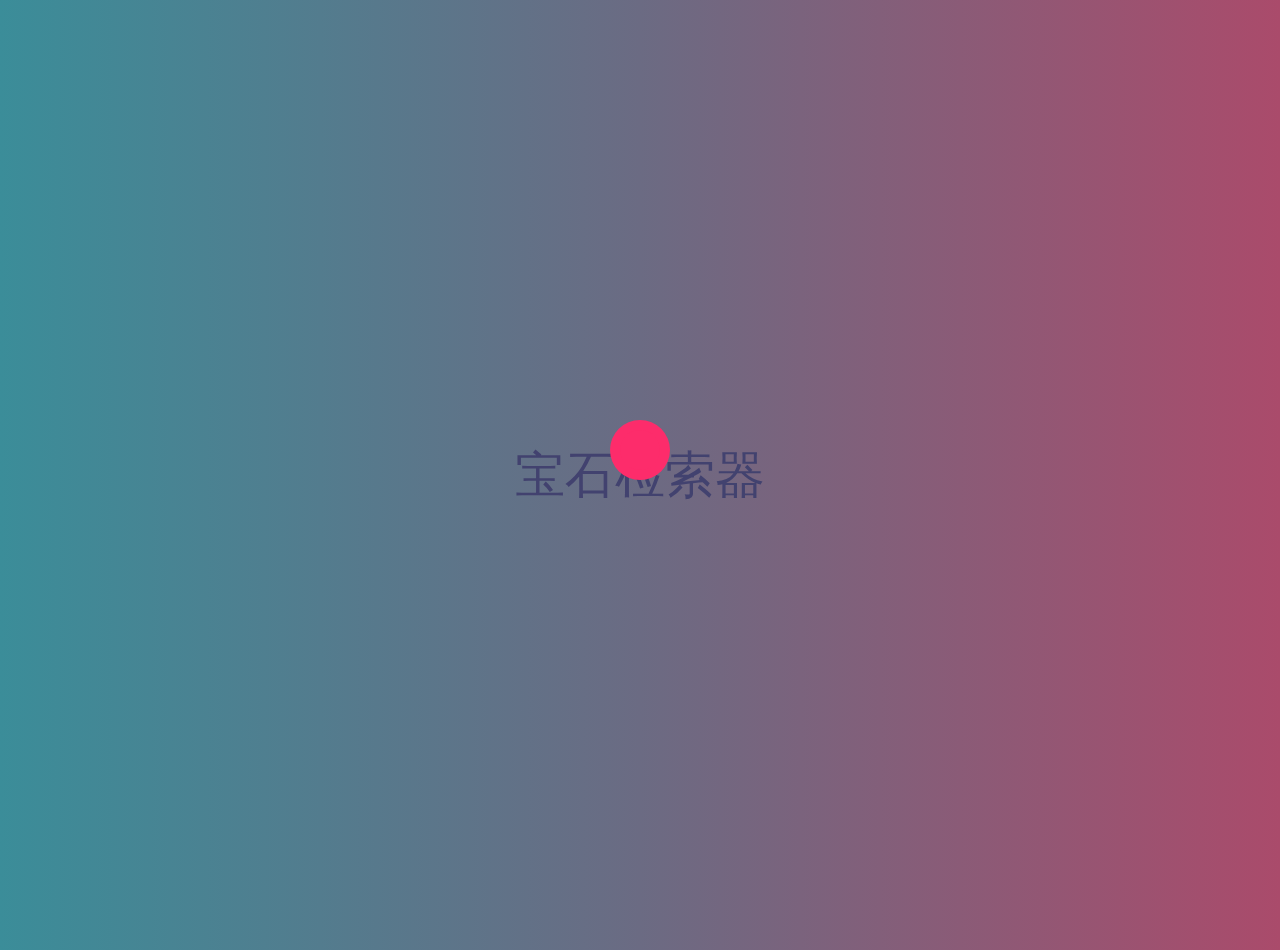
<file: gems/gem-search.html>
<!DOCTYPE html>
<html lang="en" dir="ltr">

<head>
    <meta charset="utf-8">
    <title> 宝石检索器 </title>
    <link rel="stylesheet" href="http://at.alicdn.com/t/font_1309180_m0vigzfu7y.css">
    <style type="text/css">
        .bod1 {
            background: #aa4b6b;
            /* fallback for old browsers */
            background: -webkit-linear-gradient(to right, #3b8d99, #6b6b83, #aa4b6b);
            /* Chrome 10-25, Safari 5.1-6 */
            background: linear-gradient(to right, #3b8d99, #6b6b83, #aa4b6b);
            /* W3C, IE 10+/ Edge, Firefox 16+, Chrome 26+, Opera 12+, Safari 7+ */
        }
        
        .search-box {
            position: absolute;
            top: 50%;
            left: 50%;
            transform: translate( -50%, -50%);
            background: #FD2C6B;
            height: 40px;
            border-radius: 30px;
            /*圆角边框*/
            padding: 10px;
        }
        
        .search-box:hover>.search-text {
            width: 400px;
        }
        
        .search-box:hover>.search-btn {
            background: white;
            color: #26087b;
        }
        
        .search-btn {
            color: white;
            float: right;
            width: 40px;
            height: 40px;
            border-radius: 50%;
            background: #FD2C6B;
            display: flex;
            justify-content: center;
            align-items: center;
            transition: 0.5s;
        }
        
        .search-text {
            border: none;
            background: none;
            outline: none;
            float: left;
            padding: 0;
            color: white;
            font-size: 20px;
            font-family: "Microsoft YaHei UI Light";
            transition: 0.5s;
            line-height: 40px;
            width: 0px;
        }
    </style>
    <style>
        #demo {
            text-align: center;
            height: "1000px";
            width: "1000px";
            line-height: 850px;
            font-size: 50px;
        }
    </style>
</head>

<body class="bod1">
    <div id="demo">
        <p>
            <font color="#42426F">宝石检索器</font>
        </p>
    </div>
    <div class="search-box">
        <input class="search-text" id="inputs" value="" placeholder="请输入您想查询的宝石">
        <a class="search-btn" onclick="myFunction()">
            <i class="iconfont iconchazhao"></i>
        </a>

    </div>
    <script>
        function isInArray(arr, value) {
            for (var i = 0; i < arr.length; i++) {
                if (value == arr[i]) {
                    return true;
                }
            }
            return false;
        }

        function myFunction() {
            var x, text;

            // 获取 id="numb" 的值
            x = document.getElementById("inputs").value;
            var arr = ["力量宝石", "空间宝石", "不死宝石", "生命宝石", "时间宝石", "泰坦宝石", "傀儡宝石", "虚无宝石", "灰烬宝石", "护卫宝石", "幻境宝石", "亡灵宝石", "剧毒宝石", "末影宝石", "置换宝石", "饥饿宝石", "双倍宝石", "蠕变宝石", "涅槃宝石", "纯净宝石", "毁灭宝石", "荆棘宝石", "金属宝石", "浪涌宝石", "克隆宝石", "凋零宝石", "雷电宝石", "锁链宝石", "瞬移宝石", "诅咒宝石", "坠落宝石", "烈焰宝石", "冰雪宝石"]
            if (isInArray(arr, x) == true) {
                y = x;
                ur = "https://jefferyz070607.github.io/gems/";
                url = ur + y + ".html";
                location.href = url;
            } else {
                alert("您输入的宝石不存在");
            }
        }
    </script>
</body>

</html>
</file>
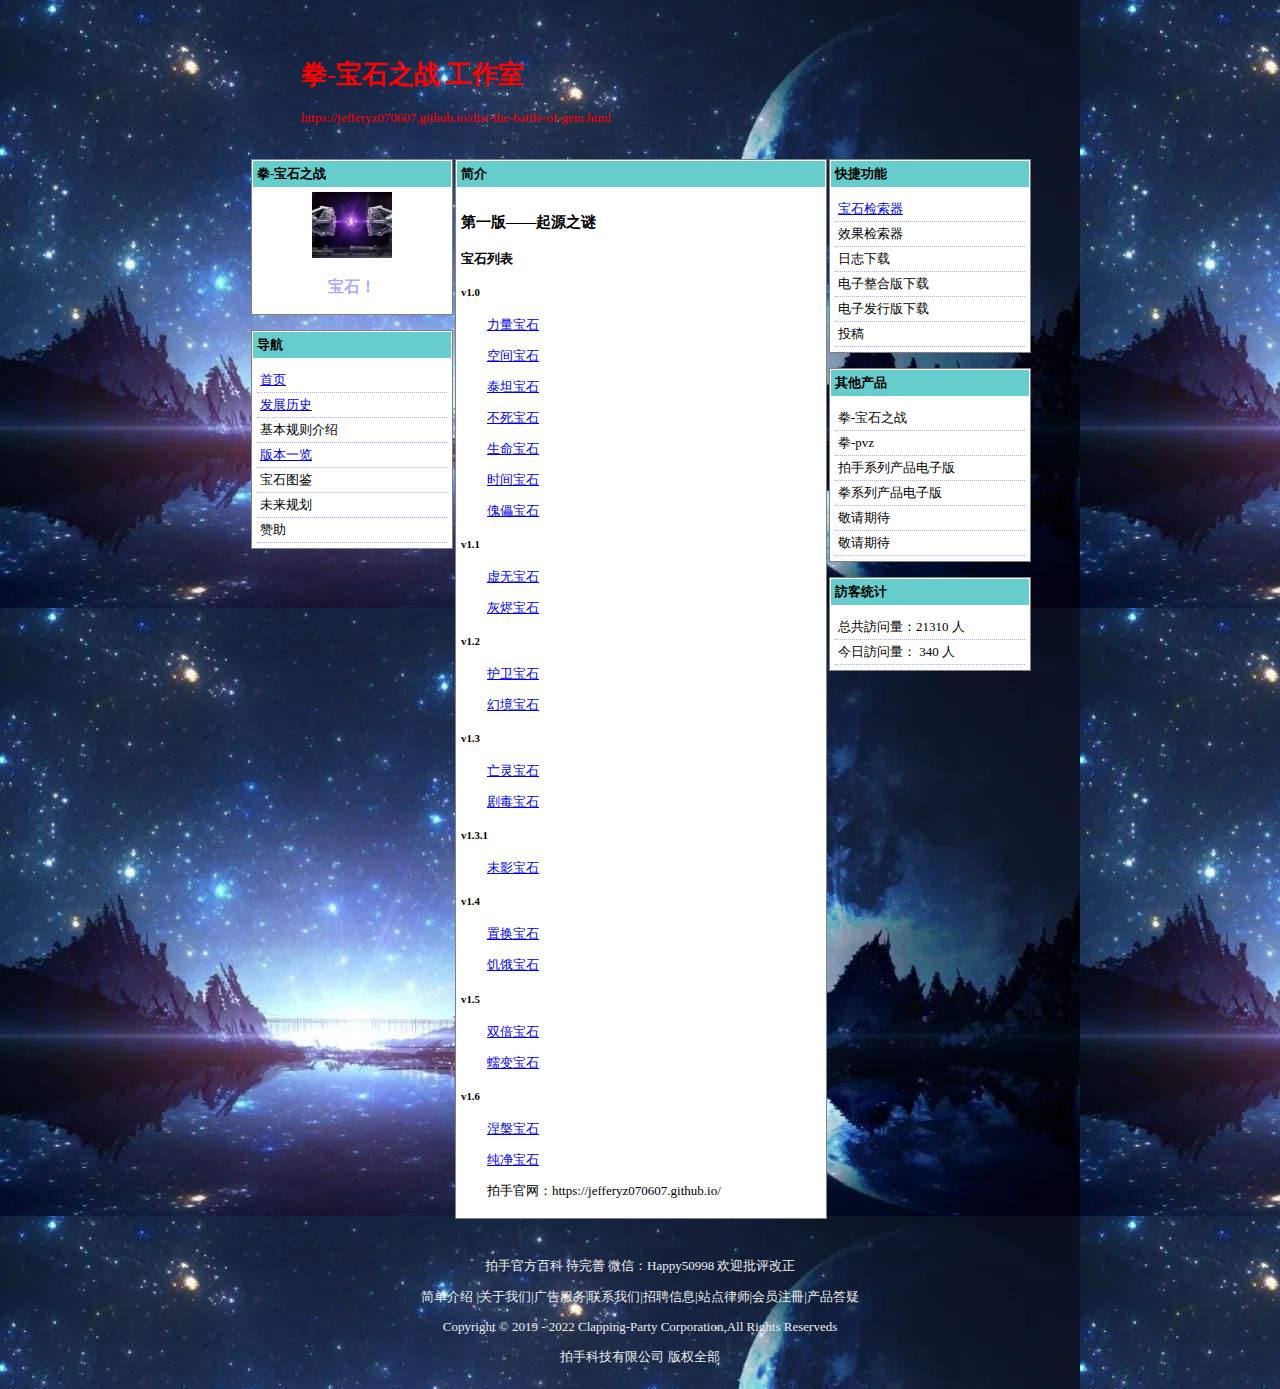
<file: gems/version1.html>
<!DOCTYPE html>















<html xmlns="https://jefferyz070607.github.io/" lang="en">

<head>
    <meta http-equiv="Content-Type" content="text/html; charset=utf-8" />
    <title>拳-宝石之战</title>
    <link href="dist-the-battle-of-gem.css" rel="stylesheet" type="text/css" />
</head>

<body>
    <div class="container">
        <div class="header">
            <h1>
                <font color="red">拳-宝石之战 工作室</font>
            </h1>
            <p>
                <font color="red">https://jefferyz070607.github.io/dist-the-battle-of-gem.html</font>
            </p>
        </div>
        <div class="content">
            <div class="sidebarLeft">
                <div class="frame">
                    <div class="title">拳-宝石之战</div>
                    <div style="text-align: center;">
                        <img src="images/gem.jpeg" width="80px" />
                        <p style="font-size: 1.2em;color: #aaf;font-weight: bold;">宝石！</p>
                    </div>
                </div>
                <div class="frame">
                    <div class="title">导航</div>
                    <ul class="list">
                        <li><a href="https://jefferyz070607.github.io/">首页</a></li>
                        <li><a href="clap-history.html">发展历史</a></li>
                        <li>基本规则介绍</li>
                        <li><a href="version.html">版本一览</a></li>
                        <li>宝石图鉴</li>
                        <li>未来规划</li>
                        <li>赞助</li>
                    </ul>
                </div>
            </div>
            <div class="sidebarRight">
                <div class="frame">
                    <div class="title">快捷功能</div>
                    <ul class="list">
                        <li><a href="gem-search.html">宝石检索器</a></li>
                        <li>效果检索器</li>
                        <li>日志下载</li>
                        <li>电子整合版下载</li>
                        <li>电子发行版下载</li>
                        <li>投稿</li>
                    </ul>
                </div>
                <div class="frame">
                    <div class="title">其他产品</div>
                    <ul class="list">
                        <li>拳-宝石之战</li>
                        <li>拳-pvz</li>
                        <li>拍手系列产品电子版</li>
                        <li>拳系列产品电子版</li>
                        <li>敬请期待</li>
                        <li>敬请期待</li>
                    </ul>
                </div>
                <div class="frame">
                    <div class="title">訪客统计</div>
                    <ul class="list">
                        <li>总共訪问量：21310 人</li>
                        <li>今日訪问量： 340 人</li>
                    </ul>
                </div>
            </div>
            <div class="mainContent">
                <div class="frame">
                    <div class="title">简介</div>
                    <div style="padding: 5px;">
                        <h3>第一版——起源之谜</h3>
                        <h4>宝石列表</h4>
                        <h5>v1.0</h5>
                        <p style="text-indent: 2em;"><a href="力量宝石.html">力量宝石</a></p>
                        <p style="text-indent: 2em;"><a href="空间宝石.html">空间宝石</a></p>
                        <p style="text-indent: 2em;"><a href="泰坦宝石.html">泰坦宝石</a></p>
                        <p style="text-indent: 2em;"><a href="不死宝石.html">不死宝石</a></p>
                        <p style="text-indent: 2em;"><a href="生命宝石.html">生命宝石</a></p>
                        <p style="text-indent: 2em;"><a href="时间宝石.html">时间宝石</a></p>
                        <p style="text-indent: 2em;"><a href="傀儡宝石.html">傀儡宝石</a></p>
                        <h5>v1.1</h5>
                        <p style="text-indent: 2em;"><a href="虚无宝石.html">虚无宝石</a></p>
                        <p style="text-indent: 2em;"><a href="灰烬宝石.html">灰烬宝石</a></p>
                        <h5>v1.2</h5>
                        <p style="text-indent: 2em;"><a href="护卫宝石.html">护卫宝石</a></p>
                        <p style="text-indent: 2em;"><a href="幻境宝石.html">幻境宝石</a></p>
                        <h5>v1.3</h5>
                        <p style="text-indent: 2em;"><a href="亡灵宝石.html">亡灵宝石</a></p>
                        <p style="text-indent: 2em;"><a href="剧毒宝石.html">剧毒宝石</a></p>
                        <h5>v1.3.1</h5>
                        <p style="text-indent: 2em;"><a href="末影宝石.html">末影宝石</a></p>
                        <h5>v1.4</h5>
                        <p style="text-indent: 2em;"><a href="置换宝石.html">置换宝石</a></p>
                        <p style="text-indent: 2em;"><a href="饥饿宝石.html">饥饿宝石</a></p>
                        <h5>v1.5</h5>
                        <p style="text-indent: 2em;"><a href="双倍宝石.html">双倍宝石</a></p>
                        <p style="text-indent: 2em;"><a href="蠕变宝石.html">蠕变宝石</a></p>
                        <h5>v1.6</h5>
                        <p style="text-indent: 2em;"><a href="涅槃宝石.html">涅槃宝石</a></p>
                        <p style="text-indent: 2em;"><a href="纯净宝石.html">纯净宝石</a></p>
                        </p>
                        <p style="text-indent: 2em;">拍手官网：https://jefferyz070607.github.io/</p>
                    </div>
                </div>
            </div>
            <div class="footer">
                <p>拍手官方百科 待完善 微信：Happy50998 欢迎批评改正</p>
                <p>简单介绍 |关于我们|广告服务|联系我们|招聘信息|站点律师|会员注冊|产品答疑 </p>
                <p>Copyright &copy; 2019 - 2022 Clapping-Party Corporation,All Rights Reserveds</p>
                <p>拍手科技有限公司 版权全部</p>
            </div>
        </div>
    </div>
</body>

</html>
</file>
<file: clap.css>
@charset "utf-8";
body{
	margin: 0;
	padding: 0;
	text-align: center;
	font-size: 13px;
	background-image:url(images/background.png);
}

.container{
	width: 778px;
	margin: 0 auto;
	text-align: left;
}

.header{
	padding-top: 40px;
	padding-bottom: 20px;
	padding-left: 50px;
}

/*导航菜单*/
.navBar{
	position: relative;
	height: 30px;
	width: 30%;
    background: url(images/导航.jpeg)  0px -30px repeat-x;
}

.navBar ul{
	position: relative;
	margin: 0;
	padding: 0;
	height: 30px;
	
}

.navBar ul li{
	width: 15%;
	padding: 0;
	margin: 0;
	list-style: none;
	float: left;
	height: 30px;
	display: inline;/*设置显示方式*/
}

.navBar ul li a{
	font: 12px Arial;
	color: white;
	text-decoration: none;
	line-height: 30px;
	display: block;
	background-image: url(../img/导航.png) 100% -60px no-repeat;
	padding: 0 17px 0 15px;
}

.navBar ul li a:hover{
	text-decoration: underline;
}

.navBar .left{
	position: absolute;
	top: 0px;
	left: 0px;
	width: 10px;
	height: 30px;
	display: block;
	z-index: 1;
	background: url(../img/导航.png) 0% 0px no-repeat;
}

.navBar .right{
	position: absolute;
	top: 0px;
	right: 0px;
	width: 10px;
	height: 30px;
	display: block;
	z-index: 1;
	background: url(../img/导航.png) 100% -90px no-repeat;
}

/*側边栏*/
.sidebarLeft{
	float: left;
	width: 200px;
}

.sidebarRight{
	float: right;
	width: 200px;
}

/*小面板*/
.frame{
	width: 100%;
	margin-bottom: 15px;
	background-color: white;
	border: solid 1px gray;
}

.title{
	margin: 1px;
	margin-bottom: 5px;
	padding: 4px;
	font-weight: bold;
	background-color: #66cccc;
}

/*文章、好友列表*/
.list{
	list-style-type: none;
	padding: 5px;
	margin: 0 auto;
}

.list li{
	padding: 3px;
	border-bottom: dotted 1px #aaf;
}

.mainContent{
	width: 370px;
	margin: 0 auto;
}

.footer{
	clear: both;
	position: relative;
	padding: 10px 0;
	text-align: center;
	color: #eee;
}
</file>
<file: dist-the-battle-of-gem.css>
@charset "utf-8";
body{
	margin: 0;
	padding: 0;
	text-align: center;
	font-size: 13px;
	background-image:url(images/background2.jpeg);
}

.container{
	width: 778px;
	margin: 0 auto;
	text-align: left;
}

.header{
	padding-top: 40px;
	padding-bottom: 20px;
	padding-left: 50px;
}

/*导航菜单*/
.navBar{
	position: relative;
	height: 30px;
	width: 30%;
    background: url(images/导航.jpeg)  0px -30px repeat-x;
}

.navBar ul{
	position: relative;
	margin: 0;
	padding: 0;
	height: 30px;
	
}

.navBar ul li{
	width: 15%;
	padding: 0;
	margin: 0;
	list-style: none;
	float: left;
	height: 30px;
	display: inline;/*设置显示方式*/
}

.navBar ul li a{
	font: 12px Arial;
	color: white;
	text-decoration: none;
	line-height: 30px;
	display: block;
	background-image: url(../img/导航.png) 100% -60px no-repeat;
	padding: 0 17px 0 15px;
}

.navBar ul li a:hover{
	text-decoration: underline;
}

.navBar .left{
	position: absolute;
	top: 0px;
	left: 0px;
	width: 10px;
	height: 30px;
	display: block;
	z-index: 1;
	background: url(../img/导航.png) 0% 0px no-repeat;
}

.navBar .right{
	position: absolute;
	top: 0px;
	right: 0px;
	width: 10px;
	height: 30px;
	display: block;
	z-index: 1;
	background: url(../img/导航.png) 100% -90px no-repeat;
}

/*側边栏*/
.sidebarLeft{
	float: left;
	width: 200px;
}

.sidebarRight{
	float: right;
	width: 200px;
}

/*小面板*/
.frame{
	width: 100%;
	margin-bottom: 15px;
	background-color: white;
	border: solid 1px gray;
}

.title{
	margin: 1px;
	margin-bottom: 5px;
	padding: 4px;
	font-weight: bold;
	background-color: #66cccc;
}

/*文章、好友列表*/
.list{
	list-style-type: none;
	padding: 5px;
	margin: 0 auto;
}

.list li{
	padding: 3px;
	border-bottom: dotted 1px #aaf;
}

.mainContent{
	width: 370px;
	margin: 0 auto;
}

.footer{
	clear: both;
	position: relative;
	padding: 10px 0;
	text-align: center;
	color: #eee;
}
</file>
<file: dist-the-battle-of-gem2.css>
@charset "utf-8";
body {
    margin: 0;
    padding: 0;
    text-align: center;
    font-size: 13px;
    background-image: url(images/space-ground.jpg);
}

.container {
    width: 778px;
    margin: 0 auto;
    text-align: left;
}

.header {
    padding-top: 40px;
    padding-bottom: 20px;
    padding-left: 50px;
}


/*导航菜单*/

.navBar {
    position: relative;
    height: 30px;
    width: 30%;
    background: url(images/导航.jpeg) 0px -30px repeat-x;
}

.navBar ul {
    position: relative;
    margin: 0;
    padding: 0;
    height: 30px;
}

.navBar ul li {
    width: 15%;
    padding: 0;
    margin: 0;
    list-style: none;
    float: left;
    height: 30px;
    display: inline;
    /*设置显示方式*/
}

.navBar ul li a {
    font: 12px Arial;
    color: white;
    text-decoration: none;
    line-height: 30px;
    display: block;
    background-image: url(../img/导航.png) 100% -60px no-repeat;
    padding: 0 17px 0 15px;
}

.navBar ul li a:hover {
    text-decoration: underline;
}

.navBar .left {
    position: absolute;
    top: 0px;
    left: 0px;
    width: 10px;
    height: 30px;
    display: block;
    z-index: 1;
    background: url(../img/导航.png) 0% 0px no-repeat;
}

.navBar .right {
    position: absolute;
    top: 0px;
    right: 0px;
    width: 10px;
    height: 30px;
    display: block;
    z-index: 1;
    background: url(../img/导航.png) 100% -90px no-repeat;
}


/*側边栏*/

.sidebarLeft {
    float: left;
    width: 200px;
}

.sidebarRight {
    float: right;
    width: 200px;
}


/*小面板*/

.frame {
    width: 100%;
    margin-bottom: 15px;
    background-color: white;
    border: solid 1px gray;
}

.title {
    margin: 1px;
    margin-bottom: 5px;
    padding: 4px;
    font-weight: bold;
    background-color: #66cccc;
}


/*文章、好友列表*/

.list {
    list-style-type: none;
    padding: 5px;
    margin: 0 auto;
}

.list li {
    padding: 3px;
    border-bottom: dotted 1px #aaf;
}

.mainContent {
    width: 370px;
    margin: 0 auto;
}

.footer {
    clear: both;
    position: relative;
    padding: 10px 0;
    text-align: center;
    color: #eee;
}
</file>
<file: gems/dist-the-battle-of-gem.css>
@charset "utf-8";
body{
	margin: 0;
	padding: 0;
	text-align: center;
	font-size: 13px;
	background-image:url(images/background2.jpeg);
}

.container{
	width: 778px;
	margin: 0 auto;
	text-align: left;
}

.header{
	padding-top: 40px;
	padding-bottom: 20px;
	padding-left: 50px;
}

/*导航菜单*/
.navBar{
	position: relative;
	height: 30px;
	width: 30%;
    background: url(images/导航.jpeg)  0px -30px repeat-x;
}

.navBar ul{
	position: relative;
	margin: 0;
	padding: 0;
	height: 30px;
	
}

.navBar ul li{
	width: 15%;
	padding: 0;
	margin: 0;
	list-style: none;
	float: left;
	height: 30px;
	display: inline;/*设置显示方式*/
}

.navBar ul li a{
	font: 12px Arial;
	color: white;
	text-decoration: none;
	line-height: 30px;
	display: block;
	background-image: url(../img/导航.png) 100% -60px no-repeat;
	padding: 0 17px 0 15px;
}

.navBar ul li a:hover{
	text-decoration: underline;
}

.navBar .left{
	position: absolute;
	top: 0px;
	left: 0px;
	width: 10px;
	height: 30px;
	display: block;
	z-index: 1;
	background: url(../img/导航.png) 0% 0px no-repeat;
}

.navBar .right{
	position: absolute;
	top: 0px;
	right: 0px;
	width: 10px;
	height: 30px;
	display: block;
	z-index: 1;
	background: url(../img/导航.png) 100% -90px no-repeat;
}

/*側边栏*/
.sidebarLeft{
	float: left;
	width: 200px;
}

.sidebarRight{
	float: right;
	width: 200px;
}

/*小面板*/
.frame{
	width: 100%;
	margin-bottom: 15px;
	background-color: white;
	border: solid 1px gray;
}

.title{
	margin: 1px;
	margin-bottom: 5px;
	padding: 4px;
	font-weight: bold;
	background-color: #66cccc;
}

/*文章、好友列表*/
.list{
	list-style-type: none;
	padding: 5px;
	margin: 0 auto;
}

.list li{
	padding: 3px;
	border-bottom: dotted 1px #aaf;
}

.mainContent{
	width: 370px;
	margin: 0 auto;
}

.footer{
	clear: both;
	position: relative;
	padding: 10px 0;
	text-align: center;
	color: #eee;
}
</file>
